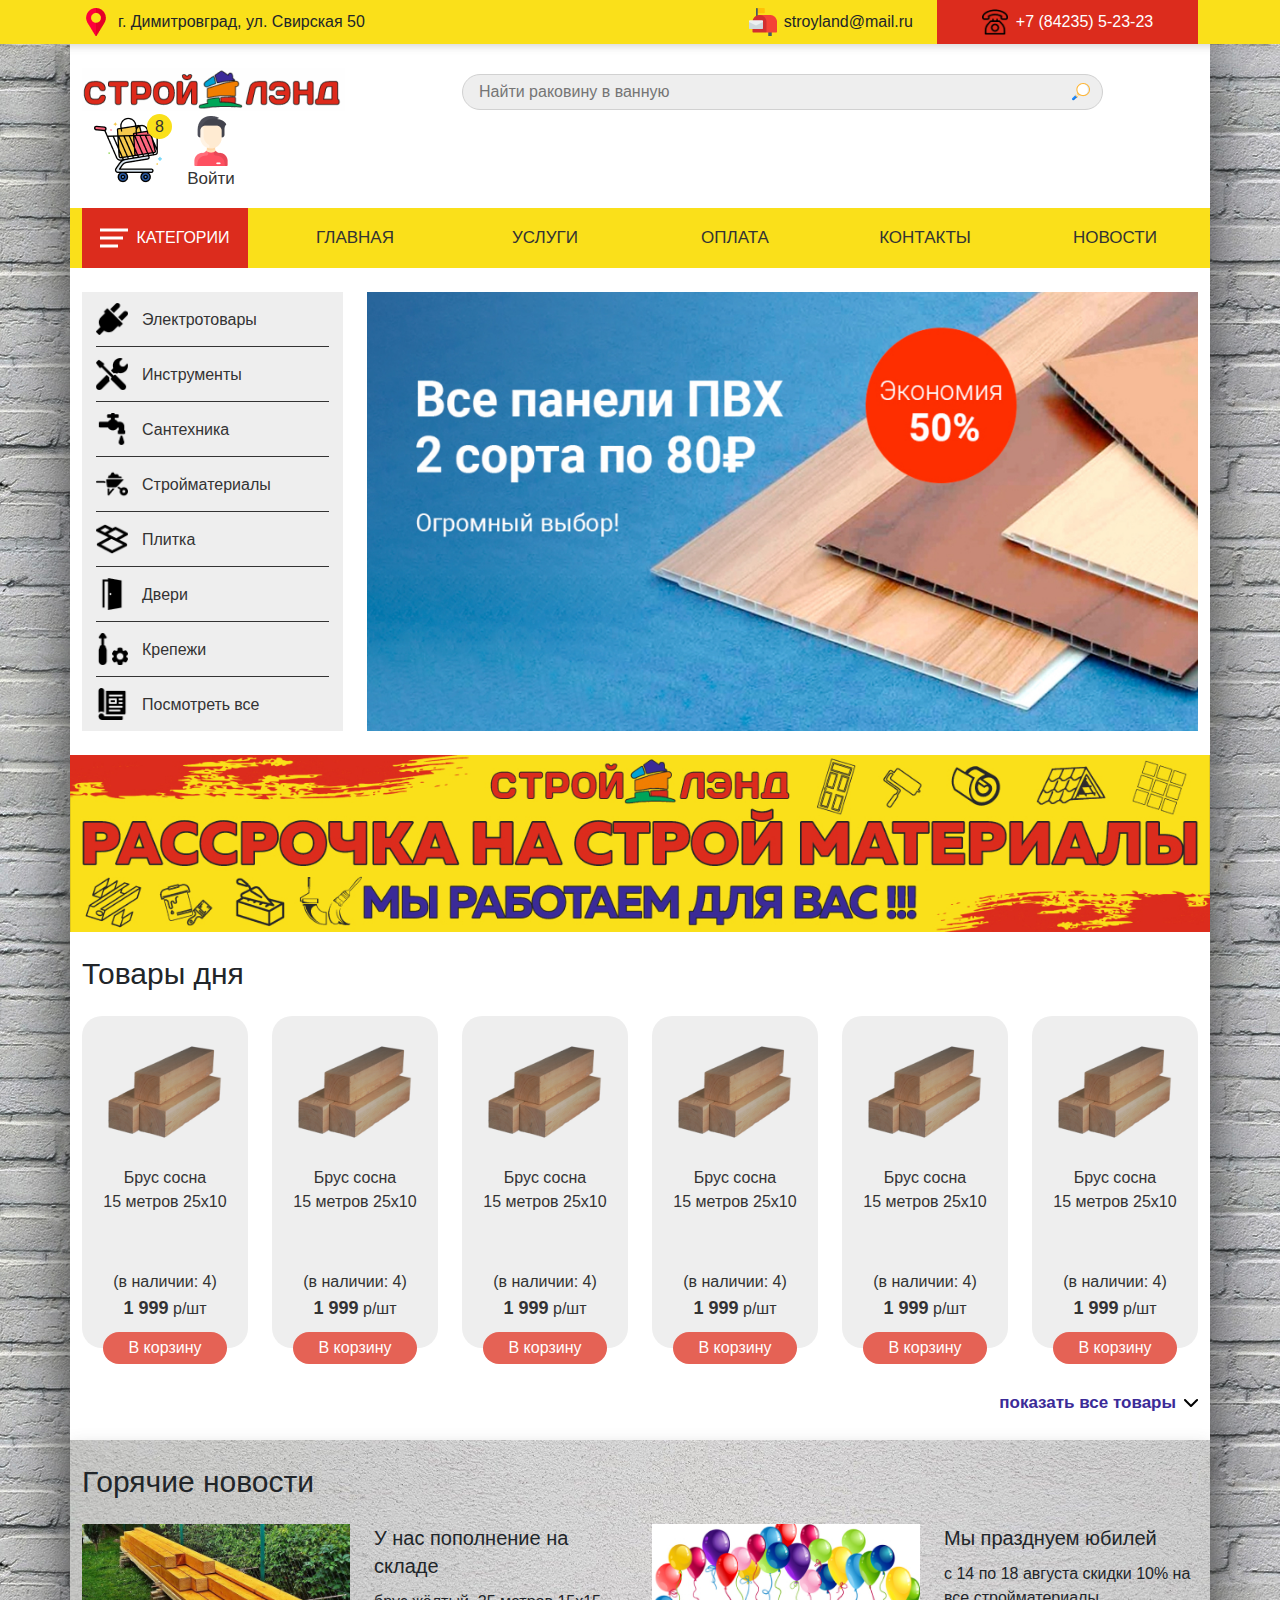
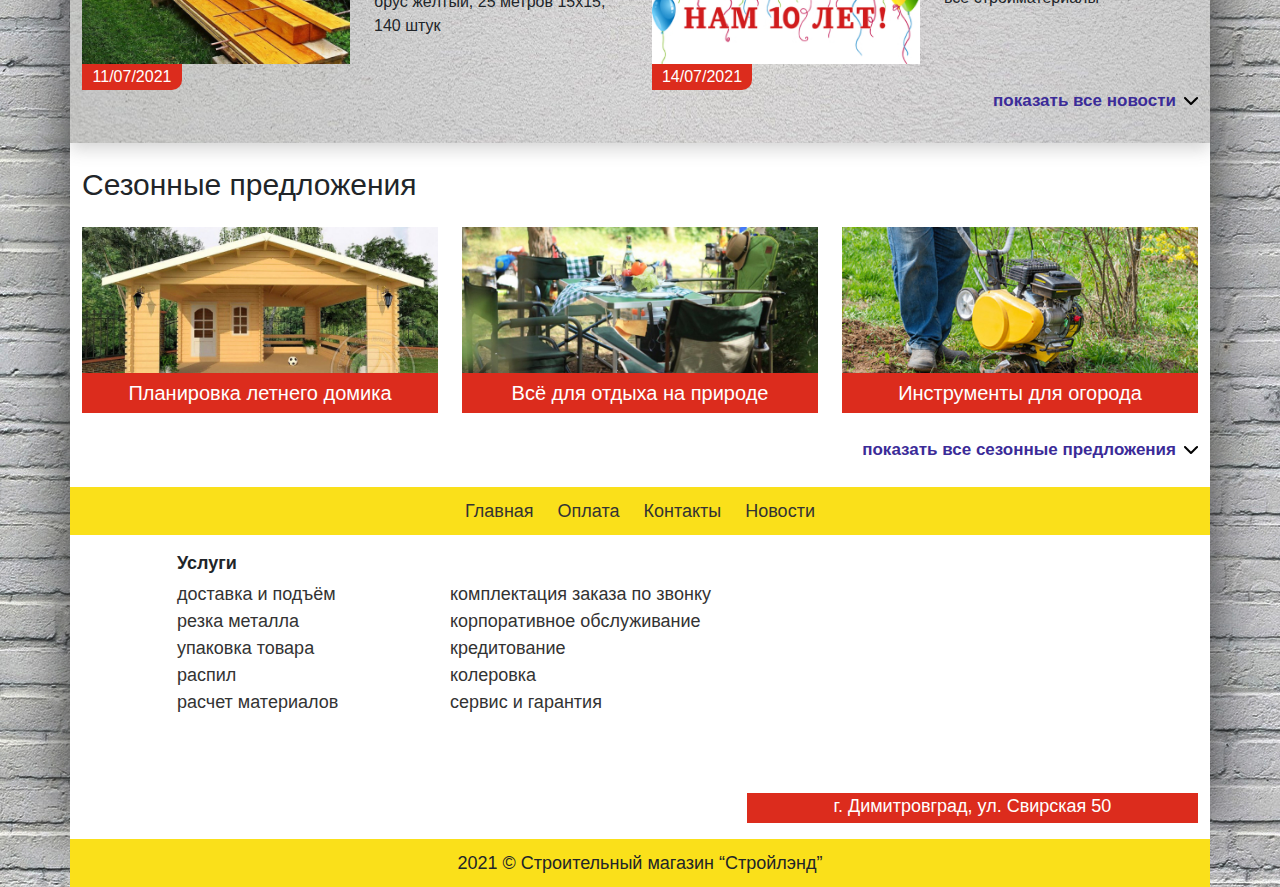
<file: index.html>
<!DOCTYPE html>
<html lang="en">
<head>
    <meta charset="UTF-8">
    <meta http-equiv="X-UA-Compatible" content="IE=edge">
    <meta name="viewport" content="width=device-width, initial-scale=1.0">
    <!-- Fonts Lato-->
    <link rel="preconnect" href="https://fonts.googleapis.com">
    <link rel="preconnect" href="https://fonts.gstatic.com" crossorigin>
    <link href="https://fonts.googleapis.com/css2?family=Lato&display=swap" rel="stylesheet">
    <!-- Fonts Encode Sans-->
    <link href="https://fonts.googleapis.com/css2?family=Encode+Sans:wght@400;500;700&display=swap" rel="stylesheet">
    <!-- Bootstrap -->
    <link rel="stylesheet" href="style/bootstrap.css">
    <!-- Main css -->
    <link rel="stylesheet" href="style/style.css">
    <title>Stroyland</title>
</head>
<body>
    <section class="top">
        <div class="container">
            <div class="row">
                <div class="col-md-6 col-lg-5">
                    <div class="top__item top__adress">
                        <p>г. Димитровград, ул. Свирская 50</p>
                    </div>
                </div>
                <div id="top__mail" class="phone__none col-lg-2 offset-lg-2">
                    <div class="top__item top__mail">
                        <p>stroyland@mail.ru</p>
                    </div>
                </div>
                <div class="col-md-6 col-lg-3">
                    <a href="tel:+78423552323">
                        <div class="top__item top__phone">
                            <img src="img/top/phone.png" alt="">
                            <p>+7 (84235) 5-23-23</p>
                        </div>
                    </a>
                </div>
            </div>
        </div>
    </section>
    <div class="shadow">
    <header class="header">
        <div class="container-wide">
            <div class="container">
                <div class="header__top row align-items-center">
                    <div class="col-md-12 col-lg-4 col-xl-3">
                        <div class="header__logo">
                            <a href="#"><img src="img/header/logo.png" alt="logo"></a>
                        </div>
                    </div>
                    <div class="col-md-1">
                        <div class="header__burger">
                            <span></span>
                        </div>
                    </div>
                    <div class="col-md-8 offset-lg-0 col-lg-5 col-xl-7">
                        <input id="header__input" type="text" class="header__input" placeholder="Найти раковину в ванную">
                    </div>
                    <div class="col-md-3 col-xl-2 d-flex justify-content-around">
                        <a href="#">
                            <div class="header__cart">
                                <img src="img/header/cart.png" alt="">
                                <div class="header__cart-value">
                                    8
                                </div>
                            </div>
                        </a>
                        <a href="#">
                            <div class="header__user">
                                <img src="img/header/user.png" alt="">
                                <p>Войти</p>
                            </div>
                        </a>
                    </div>
                </div>
            </div>
        </div>
    </header>
    <nav class="nav">
        <div class="container-wide">
            <div class="nav__items">
                <div class="container">
                    <div class="row">
                        <div class="phone__none col-md-2">
                            <div class="nav__item-red"><a href="#"><span></span>категории</a></div>
                        </div>
                        <div class="col-md-3 col-lg-2">
                            <div class="nav__item"><a href="#">Главная</a></div>
                        </div>
                        <div class="phone__none col-md-2">
                            <div class="nav__item"><a href="#">услуги</a></div>
                        </div>
                        <div class="col-md-3 col-lg-2">
                            <div class="nav__item"><a href="#">оплата</a></div>
                        </div>
                        <div class="col-md-3 col-lg-2">
                            <div class="nav__item"><a href="#">контакты</a></div>
                        </div>
                        <div class="col-md-3 col-lg-2">
                            <div class="nav__item"><a href="news.html">новости</a></div>
                        </div>
                    </div>
                </div>
            </div>
        </div>
    </nav>
    <section class="main">
        <div class="container-wide">
            <div class="container">
                <div class="row">
                    <div class="phone__none col-md-3">
                        <div class="main__list">
                            <div class="main__list-item"><a href=""><img src="img/main/plug.png" alt="">Электротовары</a></div>
                            <div class="main__list-item"><a href=""><img src="img/main/settings.png" alt="">Инструменты</a></div>
                            <div class="main__list-item"><a href=""><img src="img/main/tap.png" alt="">Сантехника</a></div>
                            <div class="main__list-item"><a href=""><img src="img/main/barrow-with-construction-materials.png" alt="">Стройматериалы</a></div>
                            <div class="main__list-item"><a href=""><img src="img/main/tiles.png" alt="">Плитка</a></div>
                            <div class="main__list-item"><a href=""><img src="img/main/opened-door-aperture.png" alt="">Двери</a></div>
                            <div class="main__list-item"><a href=""><img src="img/main/gear.png" alt="">Крепежи</a></div>
                            <div class="main__list-item"><a href=""><img src="img/main/magazine.png" alt="">Посмотреть все</a></div>
                        </div>
                    </div>
                    <div class="col-md-12 col-lg-9">
                        <div class="main__slider">
                            <img src="img/main/action.jpg" alt="">
                        </div>
                    </div>
                </div>
            </div>
        </div>
    </section>
    <section class="banner">
        <div class="container-wide">
            <div class="banner__img">
                <img src="img/banner.jpg" alt="">
            </div>
        </div>
    </section>
    <section class="products">
        <div class="container-wide">
            <div class="container">
                <div class="section__title">
                    <h2>Товары дня</h2>
                </div>
                <div class="products__items">
                    <div class="row">
                        <div class="col-md-4 col-lg-2">
                            <div class="products__item">
                                <a href="#">
                                    <div class="products__item-img">
                                        <img src="img/products/wood.png" alt="">
                                    </div>
                                    <div class="products__item-title">
                                        Брус сосна <br> 15 метров 25x10
                                    </div>
                                    <div class="products__item-availability">
                                        (в наличии: 4)
                                    </div> 
                                    <div class="products__item-price">
                                        <span>1 999</span> р/шт
                                    </div>
                                    <button class="products__item-button">
                                        В корзину
                                    </button>
                                </a>
                            </div>
                        </div>
                        <div class="col-md-4 col-lg-2">
                            <div class="products__item">
                                <a href="#">
                                    <div class="products__item-img">
                                        <img src="img/products/wood.png" alt="">
                                    </div>
                                    <div class="products__item-title">
                                        Брус сосна <br> 15 метров 25x10
                                    </div>
                                    <div class="products__item-availability">
                                        (в наличии: 4)
                                    </div> 
                                    <div class="products__item-price">
                                        <span>1 999</span> р/шт
                                    </div>
                                    <button class="products__item-button">
                                        В корзину
                                    </button>
                                </a>
                            </div>
                        </div>
                        <div class="col-md-4 col-lg-2">
                            <div class="products__item">
                                <a href="#">
                                    <div class="products__item-img">
                                        <img src="img/products/wood.png" alt="">
                                    </div>
                                    <div class="products__item-title">
                                        Брус сосна <br> 15 метров 25x10
                                    </div>
                                    <div class="products__item-availability">
                                        (в наличии: 4)
                                    </div> 
                                    <div class="products__item-price">
                                        <span>1 999</span> р/шт
                                    </div>
                                    <button class="products__item-button">
                                        В корзину
                                    </button>
                                </a>
                            </div>
                        </div>
                        <div class="col-md-4 col-lg-2">
                            <div class="products__item">
                                <a href="#">
                                    <div class="products__item-img">
                                        <img src="img/products/wood.png" alt="">
                                    </div>
                                    <div class="products__item-title">
                                        Брус сосна <br> 15 метров 25x10
                                    </div>
                                    <div class="products__item-availability">
                                        (в наличии: 4)
                                    </div> 
                                    <div class="products__item-price">
                                        <span>1 999</span> р/шт
                                    </div>
                                    <button class="products__item-button">
                                        В корзину
                                    </button>
                                </a>
                            </div>
                        </div>
                        <div class="col-md-4 col-lg-2">
                            <div class="products__item">
                                <a href="#">
                                    <div class="products__item-img">
                                        <img src="img/products/wood.png" alt="">
                                    </div>
                                    <div class="products__item-title">
                                        Брус сосна <br> 15 метров 25x10
                                    </div>
                                    <div class="products__item-availability">
                                        (в наличии: 4)
                                    </div> 
                                    <div class="products__item-price">
                                        <span>1 999</span> р/шт
                                    </div>
                                    <button class="products__item-button">
                                        В корзину
                                    </button>
                                </a>
                            </div>
                        </div>
                        <div class="col-md-4 col-lg-2">
                            <div class="products__item">
                                <a href="#">
                                    <div class="products__item-img">
                                        <img src="img/products/wood.png" alt="">
                                    </div>
                                    <div class="products__item-title">
                                        Брус сосна <br> 15 метров 25x10
                                    </div>
                                    <div class="products__item-availability">
                                        (в наличии: 4)
                                    </div> 
                                    <div class="products__item-price">
                                        <span>1 999</span> р/шт
                                    </div>
                                    <button class="products__item-button">
                                        В корзину
                                    </button>
                                </a>
                            </div>
                        </div>
                    </div>
                </div>
                <div class="products__show show-btn">
                    <a href="#">показать все товары</a>
                </div>
            </div>
        </div>
    </section>
    <section class="news">
        <div class="container-wide">
            <div class="news__wrapper">
                <div class="container">
                <div class="section__title">
                    <h2>Горячие новости</h2>
                </div>
                <div class="news__items">
                    <div class="row">
                        <div class="col-md-6">
                            <div class="news__item">
                                <div class="news__item-img">
                                    <img src="img/news/news_1.jpg" alt="">
                                    <div class="news__item-date">
                                        11/07/2021
                                    </div>
                                </div>
                                <div class="news__item-content">
                                    <div class="news__item-title">
                                        У нас пополнение на складе
                                    </div>
                                    <div class="news__item-discription">
                                        брус жёлтый, 25 метров 15x15, 140 штук
                                    </div>
                                </div>
                            </div>
                        </div>
                        <div class="col-md-6">
                            <div class="news__item">
                                <div class="news__item-img">
                                    <img src="img/news/news_2.jpg" alt="">
                                    <div class="news__item-date">
                                        14/07/2021
                                    </div>
                                </div>
                                <div class="news__item-content">
                                    <div class="news__item-title">
                                        Мы празднуем юбилей
                                    </div>
                                    <div class="news__item-discription">
                                        с 14 по 18 августа скидки 10% на все стройматериалы
                                    </div>
                                </div>
                            </div>
                        </div>
                    </div>
                </div>
                <div class="news__show show-btn">
                    <a href="#">показать все новости</a>
                </div>
            </div>
            </div>
        </div>
    </section>
    <section class="offer">
        <div class="container-wide">
            <div class="container">
                <div class="section__title">
                    <h2>Сезонные предложения</h2>
                </div>
                <div class="offer__items">
                    <div class="row">
                        <div class="col-md-4">
                            <a href="#">
                                <div class="offer__item">
                                    <div class="offer__item-img">
                                        <img src="img/offer/offer_1.jpg" alt="">
                                    </div>
                                    <div class="offer__item-title">
                                        Планировка летнего домика
                                    </div>
                                </div>
                            </a>
                        </div>
                        <div class="col-md-4">
                            <a href="#">
                                <div class="offer__item">
                                    <div class="offer__item-img">
                                        <img src="img/offer/offer_2.jpg" alt="">
                                    </div>
                                    <div class="offer__item-title">
                                        Всё для отдыха на природе
                                    </div>
                                </div>
                            </a>
                        </div>
                        <div class="col-md-4">
                            <a href="#">
                                <div class="offer__item">
                                    <div class="offer__item-img">
                                        <img src="img/offer/offer_3.jpg" alt="">
                                    </div>
                                    <div class="offer__item-title">
                                        Инструменты для огорода
                                    </div>
                                </div>
                            </a>
                        </div>
                    </div>
                </div>
                <div class="offer__show show-btn">
                    <a href="#">показать все сезонные предложения</a>
                </div>
            </div>
        </div>
    </section>
    <footer class="footer">
        <div class="container-wide">
            <div class="footer__nav">
                <ul>
                    <h5><li><a href="#">Главная</a></li></h5>
                    <h5><li><a href="#">Оплата</a></li></h5>
                    <h5><li><a href="#">Контакты</a></li></h5>
                    <h5><li><a href="#">Новости</a></li></h5>
                </ul>
            </div>
            <div class="container">
                <div class="footer__content">
                    <div class="row">
                        <div class="col-md-10 offset-md-1 col-lg-7 offset-lg-0 col-xl-6 offset-xl-1 col-xxl-5">
                            <div class="footer__services">
                                <h6>Услуги</h6>
                                <div class="footer__list">
                                    <ul>
                                        <li><a href="#">доставка и подъём</a></li>
                                        <li><a href="#">резка металла</a></li>
                                        <li><a href="#">упаковка товара</a></li>
                                        <li><a href="#">распил</a></li>
                                        <li><a href="#">расчет материалов</a></li>
                                    </ul>
                                    <ul>
                                        <li><a href="#">комплектация заказа по звонку</a></li>
                                        <li><a href="#">корпоративное обслуживание</a></li>
                                        <li><a href="#">кредитование</a></li>
                                        <li><a href="#">колеровка</a></li>
                                        <li><a href="#">сервис и гарантия</a></li>
                                    </ul>
                                </div>
                            </div>
                        </div>
                        <div class="col-md-12 col-lg-5 offset-xxl-1">
                            <div class="footer__map">
                                <iframe src="https://yandex.ru/map-widget/v1/?um=constructor%3Af4b27fb47a7d014f004fc6f86d75692e7b5c47193904679fee10e5f57a26c747&amp;source=constructor" width="520" height="240" frameborder="0"></iframe>
                            </div>    
                        </div>
                    </div>
                </div>
            </div>
            <div class="footer__copyright">
                2021 © Строительный магазин “Стройлэнд”
            </div>
        </div>
</footer>
</div>
<!-- Main js -->
<script src="scripts/main.js"></script>
<!-- Bootstrap -->
<script src="https://cdn.jsdelivr.net/npm/bootstrap@5.1.0/dist/js/bootstrap.bundle.min.js" integrity="sha384-U1DAWAznBHeqEIlVSCgzq+c9gqGAJn5c/t99JyeKa9xxaYpSvHU5awsuZVVFIhvj" crossorigin="anonymous"></script>
</body>
</html>
</file>
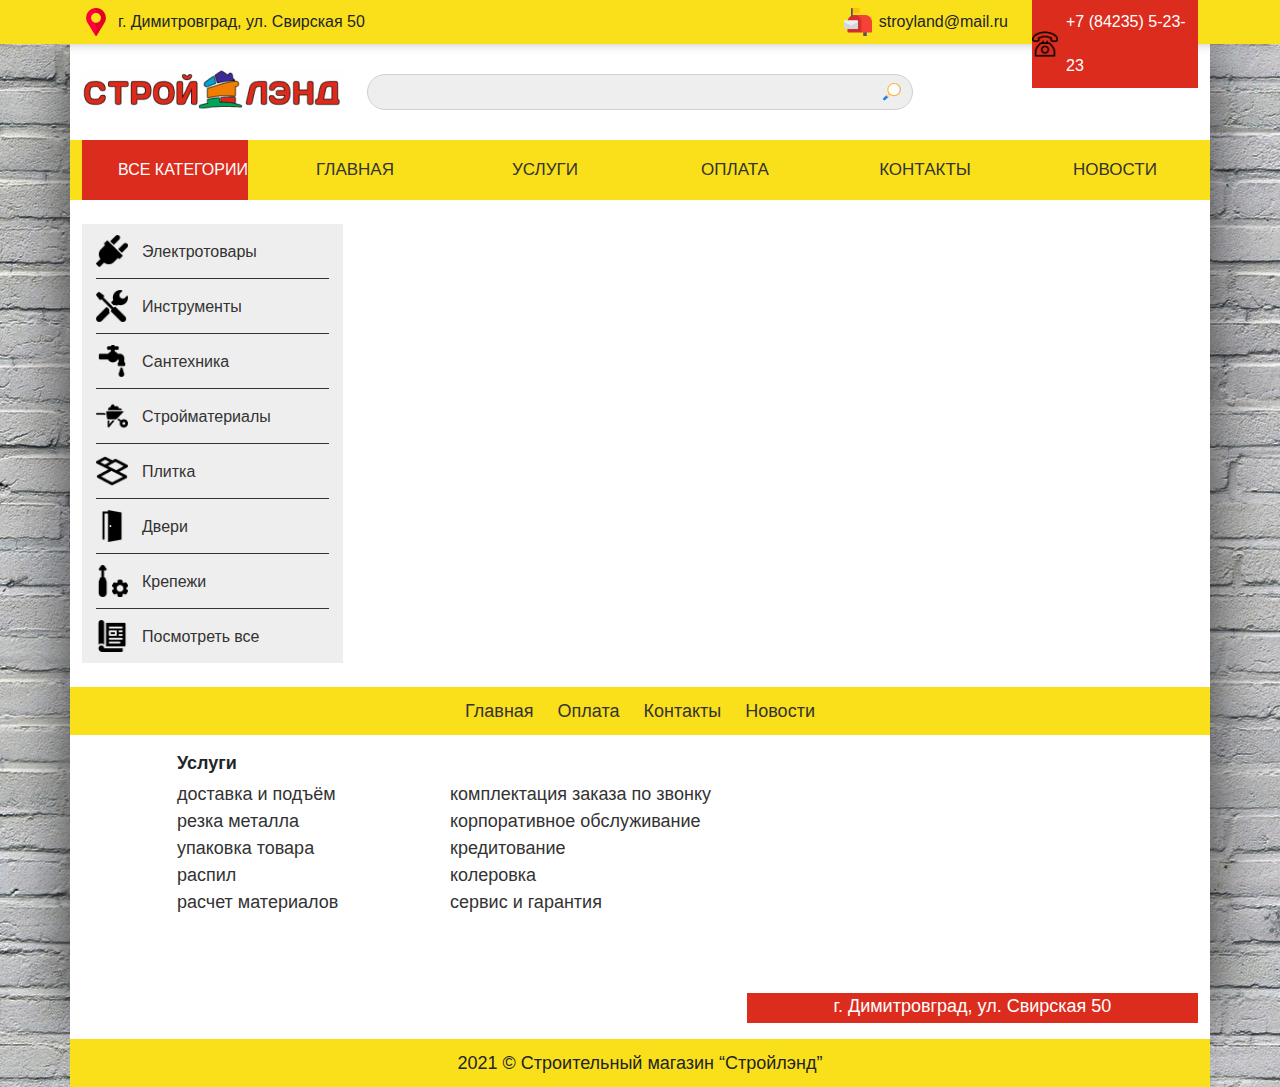
<file: news.html>
<!DOCTYPE html>
<html lang="en">
<head>
    <meta charset="UTF-8">
    <meta http-equiv="X-UA-Compatible" content="IE=edge">
    <meta name="viewport" content="width=device-width, initial-scale=1.0">
    <!-- Fonts Lato-->
    <link rel="preconnect" href="https://fonts.googleapis.com">
    <link rel="preconnect" href="https://fonts.gstatic.com" crossorigin>
    <link href="https://fonts.googleapis.com/css2?family=Lato&display=swap" rel="stylesheet">
    <!-- Fonts Encode Sans-->
    <link href="https://fonts.googleapis.com/css2?family=Encode+Sans:wght@400;500;700&display=swap" rel="stylesheet">
    <!-- Bootstrap -->
    <link rel="stylesheet" href="style/bootstrap.css">
    <!-- Main css -->
    <link rel="stylesheet" href="style/style.css">
    <title>Stroyland</title>
</head>
<body>
    <section class="top">
        <div class="container">
            <div class="row">
                <div class="col-md-5">
                    <div class="top__item top__adress">
                        <p>г. Димитровград, ул. Свирская 50</p>
                    </div>
                </div>
                <div class="col-md-2 offset-md-3">
                    <div class="top__item top__mail">
                        <p>stroyland@mail.ru</p>
                    </div>
                </div>
                <div class="col-md-2">
                    <a href="tel:+78423552323">
                        <div class="top__item top__phone">
                            <img src="img/top/phone.png" alt="">
                            <p>+7 (84235) 5-23-23</p>
                        </div>
                    </a>
                </div>
            </div>
        </div>
    </section>
    <div class="shadow">
    <header class="header">
        <div class="container-wide">
            <div class="container">
                <div class="header__top row align-items-center">
                    <div class="col-md-3">
                        <div class="header__logo">
                            <a href="#"><img src="img/header/logo.png" alt="logo"></a>
                        </div>
                    </div>
                    <div class="col-md-6">
                        <input type="text" class="header__input">
                    </div>
                </div>
            </div>
        </div>
    </header>
    <nav class="nav">
        <div class="container-wide">
            <div class="nav__items">
                <div class="container">
                    <div class="row">
                        <div class="col-md-2">
                            <div class="nav__item-red"><a href="#">все категории</a></div>
                        </div>
                        <div class="col-md-2">
                            <div class="nav__item"><a href="index.html">Главная</a></div>
                        </div>
                        <div class="col-md-2">
                            <div class="nav__item"><a href="#">услуги</a></div>
                        </div>
                        <div class="col-md-2">
                            <div class="nav__item"><a href="#">оплата</a></div>
                        </div>
                        <div class="col-md-2">
                            <div class="nav__item"><a href="#">контакты</a></div>
                        </div>
                        <div class="col-md-2">
                            <div class="nav__item"><a href="#">новости</a></div>
                        </div>
                    </div>
                </div>
            </div>
        </div>
    </nav>
    <section class="main">
        <div class="container-wide">
            <div class="container">
                <div class="row">
                    <div class="col-md-3">
                        <div class="main__list">
                            <div class="main__list-item"><a href=""><img src="img/main/plug.png" alt="">Электротовары</a></div>
                            <div class="main__list-item"><a href=""><img src="img/main/settings.png" alt="">Инструменты</a></div>
                            <div class="main__list-item"><a href=""><img src="img/main/tap.png" alt="">Сантехника</a></div>
                            <div class="main__list-item"><a href=""><img src="img/main/barrow-with-construction-materials.png" alt="">Стройматериалы</a></div>
                            <div class="main__list-item"><a href=""><img src="img/main/tiles.png" alt="">Плитка</a></div>
                            <div class="main__list-item"><a href=""><img src="img/main/opened-door-aperture.png" alt="">Двери</a></div>
                            <div class="main__list-item"><a href=""><img src="img/main/gear.png" alt="">Крепежи</a></div>
                            <div class="main__list-item"><a href=""><img src="img/main/magazine.png" alt="">Посмотреть все</a></div>
                        </div>
                    </div>
                </div>
            </div>
        </div>
    </section>
    <footer class="footer">
        <div class="container-wide">
            <div class="footer__nav">
                <ul>
                    <h5><li><a href="#">Главная</a></li></h5>
                    <h5><li><a href="#">Оплата</a></li></h5>
                    <h5><li><a href="#">Контакты</a></li></h5>
                    <h5><li><a href="#">Новости</a></li></h5>
                </ul>
            </div>
            <div class="container">
                <div class="footer__content">
                    <div class="row">
                        <div class="col-lg-7 offset-lg-0 col-xl-6 offset-xl-1 col-xxl-5">
                            <div class="footer__services">
                                <h6>Услуги</h6>
                                <div class="footer__list">
                                    <ul>
                                        <li><a href="#">доставка и подъём</a></li>
                                        <li><a href="#">резка металла</a></li>
                                        <li><a href="#">упаковка товара</a></li>
                                        <li><a href="#">распил</a></li>
                                        <li><a href="#">расчет материалов</a></li>
                                    </ul>
                                    <ul>
                                        <li><a href="#">комплектация заказа по звонку</a></li>
                                        <li><a href="#">корпоративное обслуживание</a></li>
                                        <li><a href="#">кредитование</a></li>
                                        <li><a href="#">колеровка</a></li>
                                        <li><a href="#">сервис и гарантия</a></li>
                                    </ul>
                                </div>
                            </div>
                        </div>
                        <div class="col-md-5 offset-xxl-1">
                            <div class="footer__map">
                                <iframe src="https://yandex.ru/map-widget/v1/?um=constructor%3Af4b27fb47a7d014f004fc6f86d75692e7b5c47193904679fee10e5f57a26c747&amp;source=constructor" width="520" height="240" frameborder="0"></iframe>
                            </div>    
                        </div>
                    </div>
                </div>
            </div>
            <div class="footer__copyright">
                2021 © Строительный магазин “Стройлэнд”
            </div>
        </div>
</footer>
</div>
<script src="https://cdn.jsdelivr.net/npm/bootstrap@5.1.0/dist/js/bootstrap.bundle.min.js" integrity="sha384-U1DAWAznBHeqEIlVSCgzq+c9gqGAJn5c/t99JyeKa9xxaYpSvHU5awsuZVVFIhvj" crossorigin="anonymous"></script>
</body>
</html>
</file>
<file: style/style.css>
body {
  font-size: 18px;
  font-family: sans-serif;
  background: url(../img/bg.jpg);
}
ul {
  padding: 0;
  margin: 0;
}
li {
  list-style: none;
}
a {
  text-decoration: none;
  color: #333;
}
a:hover {
  color: #333;
}
h1,
h2,
h3,
h4,
h5,
h6 {
  margin: 0;
}
h5,
h6 {
  font-size: 18px;
}
.shadow {
  width: 1340px;
  margin: 0 auto;
  -webkit-box-shadow: 0 44px 64px #333 !important;
          box-shadow: 0 44px 64px #333 !important;
}
.container-wide {
  padding-top: 24px;
  width: 1340px;
  background-color: #fff;
  margin: 0 auto;
}
.show-btn {
  position: relative;
  display: -webkit-box;
  display: -ms-flexbox;
  display: flex;
  -webkit-box-align: center;
      -ms-flex-align: center;
          align-items: center;
  -webkit-box-pack: end;
      -ms-flex-pack: end;
          justify-content: flex-end;
  background: url(../img/mid__arrow.png) center right no-repeat;
}
.show-btn a {
  color: #3b2b98;
  font-weight: 700;
  -webkit-transition: all 300ms ease;
  transition: all 300ms ease;
  padding-right: 22px;
}
.show-btn a:hover {
  padding-right: 25px;
}
.top {
  position: absolute;
  width: 100%;
  background-color: #fae01a;
  height: 44px;
  -webkit-box-shadow: 0 2px 8px rgba(85, 85, 85, 0.25);
          box-shadow: 0 2px 8px rgba(85, 85, 85, 0.25);
}
.top__adress {
  padding-left: 36px;
  background: url(../img/top/location.png) center left no-repeat;
}
.top__mail {
  margin-left: 14px;
  text-align: right;
  background: url(../img/top/mail.png) left center no-repeat;
}
.top__phone {
  display: -webkit-box;
  display: -ms-flexbox;
  display: flex;
  -webkit-box-align: center;
      -ms-flex-align: center;
          align-items: center;
  -webkit-box-pack: center;
      -ms-flex-pack: center;
          justify-content: center;
  background-color: #dc2c1d;
  color: #fff;
}
.top__phone img {
  margin-right: 8px;
  width: 26px;
}
.top a {
  color: #fff;
}
.top p {
  line-height: 44px;
  margin: 0;
}
.header {
  padding-top: 44px;
}
.header__input {
  outline: none;
  padding: 18px 20px;
  width: 100%;
  height: 38px;
  border-radius: 20px;
  border: 1px solid #d1d1d1;
  padding-right: 40px;
  background: url(../img/header/search.png) right center no-repeat;
  background-position-x: 98%;
  -webkit-transition: all 300ms ease;
  transition: all 300ms ease;
  background-color: #eeeeee;
}
.header__input:focus {
  background-color: #fff;
}
.header__input::-webkit-input-placeholder {
  -webkit-transition: all 300ms ease;
  transition: all 300ms ease;
}
.header__input:-ms-input-placeholder {
  -webkit-transition: all 300ms ease;
  transition: all 300ms ease;
}
.header__input::-ms-input-placeholder {
  -webkit-transition: all 300ms ease;
  transition: all 300ms ease;
}
.header__input::placeholder {
  -webkit-transition: all 300ms ease;
  transition: all 300ms ease;
}
.header__nav {
  height: 40px;
  background-color: #fae01a;
}
.header .active::-webkit-input-placeholder {
  color: #fff;
}
.header .active:-ms-input-placeholder {
  color: #fff;
}
.header .active::-ms-input-placeholder {
  color: #fff;
}
.header .active::placeholder {
  color: #fff;
}
.header__cart {
  position: relative;
}
.header__cart-value {
  font-size: 16px;
  position: absolute;
  top: -2px;
  right: -10px;
  background-color: #fae01a;
  width: 25px;
  height: 25px;
  border-radius: 20px;
  display: -webkit-box;
  display: -ms-flexbox;
  display: flex;
  -webkit-box-align: center;
      -ms-flex-align: center;
          align-items: center;
  -webkit-box-pack: center;
      -ms-flex-pack: center;
          justify-content: center;
}
.header__user {
  height: 68px;
}
.header__user img {
  width: 50px;
}
.header__user p {
  text-align: center;
  font-size: 17px;
  margin: 0;
}
.nav__items {
  background-color: #fae01a;
  height: 64px;
  overflow: hidden;
}
.nav__item {
  font-weight: 500;
  line-height: 64px;
  text-transform: uppercase;
  font-size: 18px;
  -webkit-box-align: center;
      -ms-flex-align: center;
          align-items: center;
  text-align: center;
  -webkit-transition: background-color 300ms ease;
  transition: background-color 300ms ease;
}
.nav__item-red {
  line-height: 64px;
  text-transform: uppercase;
  font-size: 18px;
  -webkit-box-align: center;
      -ms-flex-align: center;
          align-items: center;
  text-align: center;
  background-color: #dc2c1d;
  position: relative;
}
.nav__item-red a {
  color: #fff;
  margin-left: 42px;
}
.nav__item-red span {
  text-align: center;
  -webkit-transform: translateY(-50%);
          transform: translateY(-50%);
  top: 50%;
  left: 24px;
  position: absolute;
  width: 23px;
  height: 3px;
  background-color: #fff;
}
.nav__item-red span:before {
  content: "";
  width: 28px;
  height: 3px;
  background-color: #fff;
  position: absolute;
  top: -8px;
  left: 0;
}
.nav__item-red span:after {
  content: "";
  width: 18px;
  height: 3px;
  background-color: #fff;
  position: absolute;
  top: 8px;
  left: 0;
}
.nav__item:hover {
  cursor: pointer;
  background-color: #faf02f;
}
.main__slider {
  height: 100%;
  overflow: hidden;
}
.main__slider img {
  height: 100%;
}
.main__list {
  background-color: #eeeeee;
  padding-left: 14px;
  padding-right: 14px;
}
.main__list-item {
  padding-bottom: 14px;
  padding-top: 14px;
  border-bottom: 1px solid #333;
}
.main__list-item img {
  margin-right: 14px;
}
.main__list-item a {
  display: -webkit-box;
  display: -ms-flexbox;
  display: flex;
  -webkit-box-align: center;
      -ms-flex-align: center;
          align-items: center;
  font-family: 'Encode Sans', sans-serif;
}
.main__list-item a:hover {
  color: #3b2b98;
}
.main__list-item:last-child {
  border-bottom: none;
}
.banner {
  width: 100%;
}
.banner img {
  width: 100%;
}
.products__show {
  margin-top: 42px;
}
.products__items {
  margin-top: 30px;
}
.products__item {
  padding: 0 8px;
  font-size: 18px;
  height: 364px;
  padding-top: 10px;
  background-color: #eeeeee;
  text-align: center;
  border-radius: 20px;
  position: relative;
}
.products__item-img img {
  max-width: 164px;
  max-height: 164px;
}
.products__item span {
  font-size: 20px;
  font-weight: 700;
}
.products__item-title {
  margin-top: 8px;
}
.products__item-availability {
  position: absolute;
  bottom: 64px;
  left: 50%;
  -webkit-transform: translate(-50%);
          transform: translate(-50%);
  width: 100%;
}
.products__item-price {
  position: absolute;
  bottom: 36px;
  left: 50%;
  -webkit-transform: translate(-50%);
          transform: translate(-50%);
  width: 100%;
}
.products__item-button {
  color: #fff;
  height: 36px;
  background-color: #e56255;
  position: absolute;
  padding: 0 30px;
  border: none;
  border-radius: 20px;
  bottom: -18px;
  width: 146px;
  left: 50%;
  -webkit-transform: translate(-50%);
          transform: translate(-50%);
  -webkit-transition: all 200ms ease;
  transition: all 200ms ease;
}
.products__item,
.products__item a {
  -webkit-transition: all 200ms ease;
  transition: all 200ms ease;
}
.products__item:hover {
  cursor: pointer;
}
.products__item:hover a {
  color: #dc2c1d;
}
.products__item:hover button {
  background-color: #dc2c1d;
}
.news {
  background-color: #fff;
  padding-bottom: 30px;
}
.news__show {
  margin-top: 24px;
}
.news__wrapper {
  -webkit-box-shadow: 0 6px 24px rgba(85, 85, 85, 0.25);
          box-shadow: 0 6px 24px rgba(85, 85, 85, 0.25);
  padding: 30px 0;
  background: url(../img/news/news_bg.jpg);
}
.news__item {
  display: -webkit-box;
  display: -ms-flexbox;
  display: flex;
  margin-top: 30px;
}
.news__item-img {
  position: relative;
  width: 306px;
  height: 160px;
}
.news__item-img img {
  width: 306px;
  height: 160px;
}
.news__item-date {
  color: #fff;
  position: absolute;
  line-height: 30px;
  text-align: center;
  background-color: #dc2c1d;
  width: 116px;
  border-radius: 0 0 10px 0;
  bottom: -29px;
}
.news__item-content {
  margin-left: 24px;
}
.news__item-title {
  line-height: 32px;
  font-size: 24px;
  margin-bottom: 14px;
  font-weight: 500;
}
.offer .container-wide {
  padding-top: 0;
}
.offer__items {
  margin-top: 30px;
}
.offer__item {
  position: relative;
}
.offer__item img {
  height: 217px;
  width: 416px;
}
.offer__item-title {
  position: absolute;
  bottom: 0;
  -webkit-transition: all 300ms ease;
  transition: all 300ms ease;
  width: 100%;
  font-size: 24px;
  text-align: center;
  color: #fff;
  background-color: #dc2c1d;
  line-height: 48px;
}
.offer__item:hover .offer__item-title {
  font-size: 28px;
  line-height: 217px;
  background-color: rgba(220, 45, 28, 0.8);
}
.offer__show {
  margin-top: 24px;
}
.footer {
  height: 320px;
}
.footer h6 {
  font-weight: 700;
}
.footer__nav ul {
  -webkit-box-pack: center;
      -ms-flex-pack: center;
          justify-content: center;
  display: -webkit-box;
  display: -ms-flexbox;
  display: flex;
  background-color: #fae01a;
}
.footer__nav a {
  display: block;
  line-height: 48px;
  padding: 0 12px 0 12px;
  -webkit-transition: all 300ms ease;
  transition: all 300ms ease;
}
.footer__nav a:hover {
  background-color: #faf02f;
}
.footer__content {
  padding-top: 18px;
  padding-bottom: 38px;
}
.footer__content ul {
  margin-top: 6px;
  width: 100%;
  display: -webkit-box;
  display: -ms-flexbox;
  display: flex;
  -webkit-box-orient: vertical;
  -webkit-box-direction: normal;
      -ms-flex-direction: column;
          flex-direction: column;
}
.footer__content ul a {
  display: block;
  -webkit-transition: all 300ms ease;
  transition: all 300ms ease;
}
.footer__content ul a:hover {
  color: #dc2c1d;
}
.footer__list {
  display: -webkit-box;
  display: -ms-flexbox;
  display: flex;
}
.footer__map {
  position: relative;
}
.footer__map iframe {
  width: 100%;
}
.footer__map::after {
  content: "г. Димитровград, ул. Свирская 50";
  color: #fff;
  text-align: center;
  width: 100%;
  height: 30px;
  position: absolute;
  bottom: -22px;
  left: 0;
  background-color: #dc2c1d;
}
.footer__copyright {
  text-align: center;
  background-color: #fae01a;
  line-height: 48px;
}
@media screen and (max-width: 1399px) {
  h2 {
    font-size: 30px;
  }
  .shadow {
    width: 1140px;
  }
  .container-wide {
    width: 1140px;
  }
  .show-btn {
    font-size: 17px;
  }
  .top {
    font-size: 16px;
  }
  .top__mail {
    margin-left: 2px;
  }
  .header__input {
    padding: 14px 16px;
    font-size: 16px;
    height: 36px;
  }
  .nav__items {
    height: 60px;
  }
  .nav__item {
    font-size: 17px;
    line-height: 60px;
  }
  .nav__item-red {
    line-height: 60px;
    font-size: 16px;
  }
  .nav__item-red a {
    margin-left: 36px;
  }
  .nav__item-red span {
    left: 18px;
  }
  .main__list-item {
    font-size: 16px;
    padding-top: 11px;
    padding-bottom: 11px;
  }
  .main__list-item img {
    width: 32px;
    height: 32px;
  }
  .main__slider img {
    width: 100%;
  }
  .products__items {
    margin-top: 24px;
  }
  .products__item {
    font-size: 16px;
    height: 332px;
  }
  .products__item span {
    font-size: 18px;
  }
  .products__item-img img {
    max-width: 132px;
    max-height: 132px;
  }
  .products__item-availability {
    bottom: 54px;
  }
  .products__item-price {
    bottom: 26px;
  }
  .products__item-button {
    width: 124px;
    height: 32px;
    bottom: -16px;
    padding: 0;
    font-size: 16px;
  }
  .news {
    padding-bottom: 24px;
  }
  .news__wrapper {
    padding-top: 24px;
    -webkit-box-shadow: 0 6px 16px rgba(85, 85, 85, 0.25);
            box-shadow: 0 6px 16px rgba(85, 85, 85, 0.25);
  }
  .news__item {
    margin-top: 24px;
  }
  .news__item-img {
    width: 268px;
    height: 140px;
  }
  .news__item-img img {
    width: 268px;
    height: 140px;
  }
  .news__item-title {
    font-size: 20px;
    margin-bottom: 10px;
    line-height: 28px;
  }
  .news__item-discription {
    font-size: 16px;
  }
  .news__item-date {
    bottom: -26px;
    line-height: 26px;
    font-size: 16px;
    width: 100px;
  }
  .offer__items {
    margin-top: 24px;
  }
  .offer__item img {
    width: 100%;
    height: 186px;
  }
  .offer__item-title {
    font-size: 20px;
    line-height: 40px;
  }
  .offer__item:hover .offer__item-title {
    font-size: 24px;
    line-height: 186px;
  }
}
@media screen and (max-width: 1199px) {
  h2 {
    font-size: 28px;
  }
  .shadow {
    width: 960px;
  }
  .container-wide {
    padding-top: 20px;
    width: 960px;
  }
  .show-btn {
    font-size: 16px;
  }
  .top__mail {
    margin-left: -28px;
  }
  .header__input {
    height: 34px;
  }
  .nav__items {
    height: 52px;
  }
  .nav__item {
    font-size: 16px;
    line-height: 52px;
  }
  .nav__item-red {
    line-height: 52px;
    font-size: 15px;
  }
  .nav__item-red a {
    margin-left: 30px;
    font-weight: 500;
  }
  .nav__item-red span {
    left: 8px;
    width: 19px;
  }
  .nav__item-red span:before {
    width: 24px;
    top: -7px;
  }
  .nav__item-red span:after {
    width: 14px;
    top: 7px;
  }
  .main__list-item {
    font-size: 14px;
    padding-top: 8px;
    padding-bottom: 8px;
  }
  .main__list-item img {
    width: 28px;
    height: 28px;
  }
  .products__items {
    margin-top: 20px;
  }
  .products__item {
    font-size: 15px;
    height: 272px;
  }
  .products__item span {
    font-size: 16px;
  }
  .products__item-img img {
    max-width: 100px;
    max-height: 100px;
  }
  .products__item-availability {
    bottom: 52px;
  }
  .products__item-price {
    bottom: 24px;
  }
  .products__item-button {
    border-radius: 14px;
    font-size: 14px;
    width: 98px;
    height: 28px;
    bottom: -14px;
  }
  .news__wrapper {
    padding-top: 20px;
    padding-bottom: 20px;
    -webkit-box-shadow: 0 6px 12px rgba(85, 85, 85, 0.15);
            box-shadow: 0 6px 12px rgba(85, 85, 85, 0.15);
  }
  .news__item {
    margin-top: 20px;
  }
  .news__item-img {
    width: 216px;
    height: 112px;
  }
  .news__item-img img {
    width: 216px;
    height: 112px;
  }
  .news__item-title {
    font-size: 18px;
    margin-bottom: 8px;
    line-height: 24px;
  }
  .news__item-discription {
    font-size: 14px;
  }
  .news__item-date {
    bottom: -22px;
    line-height: 22px;
    font-size: 14px;
    width: 84px;
  }
  .offer__items {
    margin-top: 20px;
  }
  .offer__item-img img {
    height: 156px;
  }
  .offer__item-title {
    font-size: 18px;
  }
  .offer__item:hover .offer__item-title {
    line-height: 156px;
    font-size: 20px;
  }
  .footer__services {
    padding-left: 12px;
  }
}
@media screen and (max-width: 991px) {
  .shadow {
    width: 720px;
  }
  .container-wide {
    width: 720px;
  }
  .top__mail {
    display: none;
  }
  .header__logo {
    text-align: center;
  }
  .header__burger {
    background-color: #eeeeee;
    height: 39px;
    padding-left: 10px;
    width: 34px;
    position: relative;
  }
  .header__burger:hover {
    cursor: pointer;
  }
  .header__burger span {
    top: 50%;
    -webkit-transform: translateY(-50%);
            transform: translateY(-50%);
    position: absolute;
    width: 28px;
    height: 3px;
    background-color: #333;
  }
  .header__burger span:before {
    content: "";
    position: absolute;
    width: 34px;
    height: 3px;
    top: -10px;
    background-color: #333;
  }
  .header__burger span:after {
    content: "";
    position: absolute;
    width: 34px;
    height: 3px;
    top: 10px;
    background-color: #333;
  }
  .footer__services {
    margin-bottom: 18px;
  }
}
@media screen and (max-width: 767px) {
  .shadow {
    width: 540px;
  }
  .container-wide {
    width: 540px;
  }
}
@media screen and (max-width: 575px) {
  .shadow {
    width: 100%;
  }
  .container-wide {
    width: 100%;
  }
}
</file>
